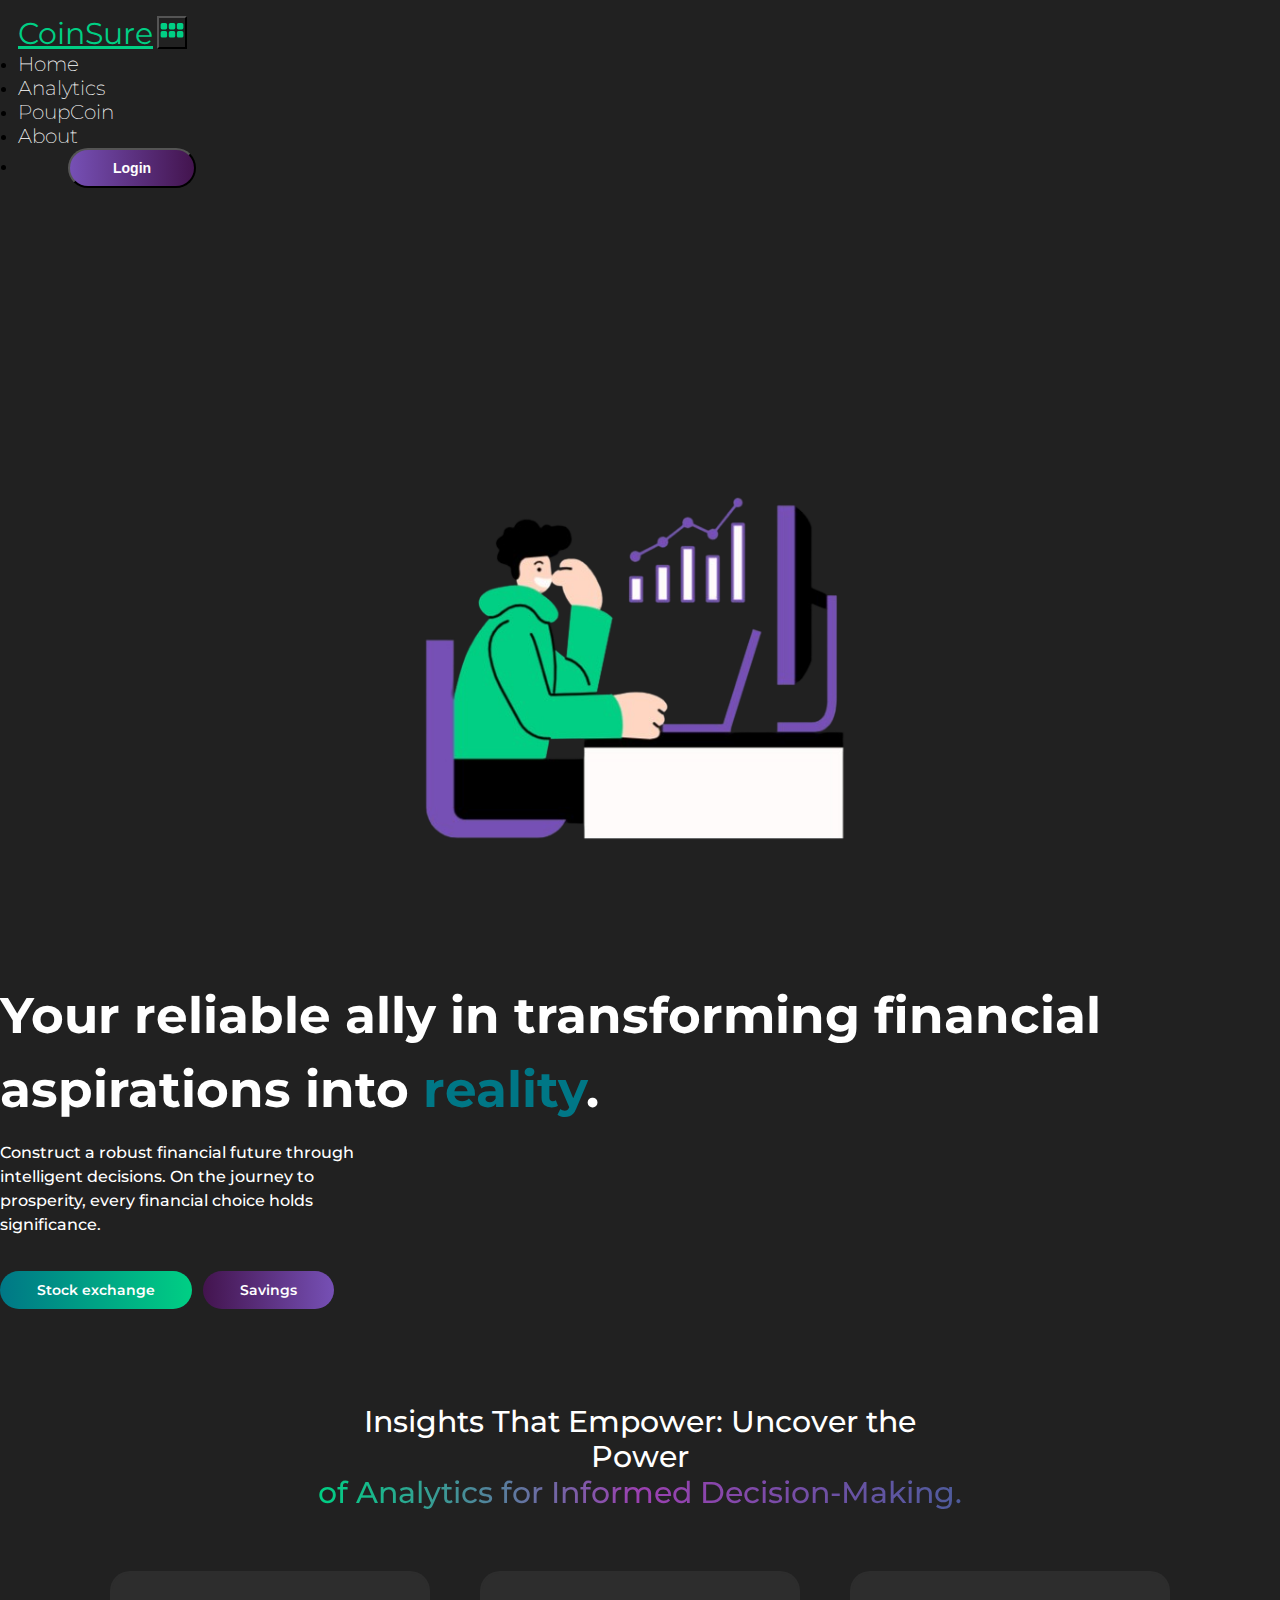
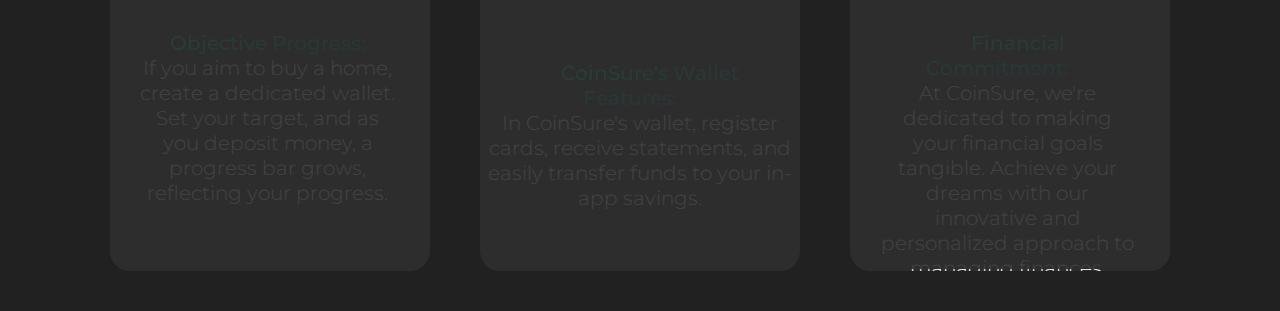
<file: oi.3/Home/index.html>
<!DOCTYPE html>
<html lang="en">
<head>
    <meta charset="UTF-8">
    <meta name="viewport" content="width=device-width, initial-scale=1, maximum-scale=1">
    <link rel="stylesheet" href="../Home/stylehome.css">
    <link rel="stylesheet" href="https://cdnjs.cloudflare.com/ajax/libs/font-awesome/5.15.3/css/all.min.css" integrity="sha512-Gn5384xqQ1aoWXA+058RXPxPg6/S3U5wuEL+fy7EXPKDdoFHYtq0Xh9DqIh3gkJRbhp51I5uZkMl5R4rkgQJS4g==" crossorigin="anonymous" />
    <link href="https://cdn.jsdelivr.net/npm/bootstrap@5.3.2/dist/css/bootstrap.min.css" rel="stylesheet" integrity="sha384-T3c6CoIi6uLrA9TneNEoa7RxnatzjcDSCmG1MXxSR1GAsXEV/Dwwykc2MPK8M2HN" crossorigin="anonymous">
    <title>CoinSure</title>
</head>
<body>
    <div class="header">
        <div class="container-fluid gx-0">
            <!-- Navbar -->
            <nav class="navbar navbar-expand-lg">
                <div class="container">
                    <a class="navbar-brand logo text-uppercase" href="#">CoinSure</a>
                    <button class="navbar-toggler" type="button" data-bs-toggle="collapse" data-bs-target="#navbarNav" aria-controls="navbarNav" aria-expanded="false" aria-label="Toggle navigation">
                        <span class="navbar-toggler-icon">
                            <svg xmlns="http://www.w3.org/2000/svg" width="26" height="26" fill="currentColor" class="bi bi-grid-3x2-gap-fill" viewBox="0 0 16 16">
                                <path d="M1 4a1 1 0 0 1 1-1h2a1 1 0 0 1 1 1v2a1 1 0 0 1-1 1H2a1 1 0 0 1-1-1zm5 0a1 1 0 0 1 1-1h2a1 1 0 0 1 1 1v2a1 1 0 0 1-1 1H7a1 1 0 0 1-1-1zm5 0a1 1 0 0 1 1-1h2a1 1 0 0 1 1 1v2a1 1 0 0 1-1 1h-2a1 1 0 0 1-1-1zM1 9a1 1 0 0 1 1-1h2a1 1 0 0 1 1 1v2a1 1 0 0 1-1 1H2a1 1 0 0 1-1-1zm5 0a1 1 0 0 1 1-1h2a1 1 0 0 1 1 1v2a1 1 0 0 1-1 1H7a1 1 0 0 1-1-1zm5 0a1 1 0 0 1 1-1h2a1 1 0 0 1 1 1v2a1 1 0 0 1-1 1h-2a1 1 0 0 1-1-1z"/>
                            </svg>
                        </span>
                    </button>
                    <div class="collapse navbar-collapse" id="navbarNav">
                        <ul class="navbar-nav ms-auto">
                            <li class="nav-item">
                                <a class="nav-link active" aria-current="page" href="../Home/index.html">Home</a>
                            </li>
                            <li class="nav-item">
                                <a class="nav-link" href="#">Analytics</a>
                            </li>
                            <li class="nav-item">
                                <a class="nav-link" href="#">PoupCoin</a>
                            </li>
                            <li class="nav-item">
                                <a class="nav-link" href="#">About</a>
                            </li>
                            <li class="nav-item">
                                <button class="bnt-navbar" id="loginButton">Login</button>
                             </li>
                        </ul>
                    </div>
                </div>
            </nav>
            <!-- Navbar - END -->
            <div class="container">
                <div class="content-home">
                    <div class="row">
                        <div class="col-lg-7 col-md-5">
                            <div class="box-container">
                                <img src="../img/homegraphic.png" class="img-home" alt="banner-img">
                            </div>
                        </div>
                        <div class="col-lg-5 col-md-7">
                            <div class="box-container2">
                                <h1 class="home-text">Your reliable ally in transforming financial aspirations into<span class="home-span"> reality</span>.</h1>
                                <p class="para-home">Construct a robust financial future through intelligent decisions. On the journey to prosperity, every financial choice holds significance.</p>
                                <div class="btn-home">
                                    <a href="#" class="home-links">Stock exchange </a>
                                    <a href="#" class="home-links btn-2">Savings </a>
                                </div>
                            </div>
                        </div>
                        <div class="title-analytic">
                            <h1 class="title">Insights That Empower: Uncover the Power</h1>
                        </div>
                        <div id="wordContainer">of Analytics for Informed Decision-Making.</div>
                        <div class="box-container3">
                            <div class="card" style="--clr: #00cf84">
                                <h6 class="text-card"><span class="title-card">Objective Progress:</span> <br> If you aim to buy a home, create a dedicated wallet. Set your target, and as you deposit money, a progress bar grows, reflecting your progress.</h6>
                            </div>
                            <div class="card" style="--clr: #007786">
                                <h6 class="text-card2"><span class="title-card">CoinSure's Wallet Features:</span> <br>
                                    In CoinSure's wallet, register cards, receive statements, and easily transfer funds to your in-app savings.</h6>
                            </div>
                            <div class="card" style="--clr: #7650b5">
                                <h6 class="text-card"> <span class="title-card">Financial Commitment:</span> <br>
                                    At CoinSure, we're dedicated to making your financial goals tangible. Achieve your dreams with our innovative and personalized approach to managing finances.</h6>
                            </div>
                        </div>
                        <div class="text">
                        </div>
                    </div>
                </div>
            </div>

            <script src="https://cdn.jsdelivr.net/npm/@popperjs/core@2.11.8/dist/umd/popper.min.js" integrity="sha384-I7E8VVD/ismYTF4hNIPjVp/Zjvgyol6VFvRkX/vR+Vc4jQkC+hVqc2pM8ODewa9r" crossorigin="anonymous"></script>
            <script src="https://cdn.jsdelivr.net/npm/bootstrap@5.3.2/dist/js/bootstrap.min.js" integrity="sha384-BBtl+eGJRgqQAUMxJ7pMwbEyER4l1g+O15P+16Ep7Q9Q+zqX6gSbd85u4mG4QzX+" crossorigin="anonymous"></script>
            <script src="../Home/home.js" type="text/javascript" ></script>
</body>
</html>
</file>
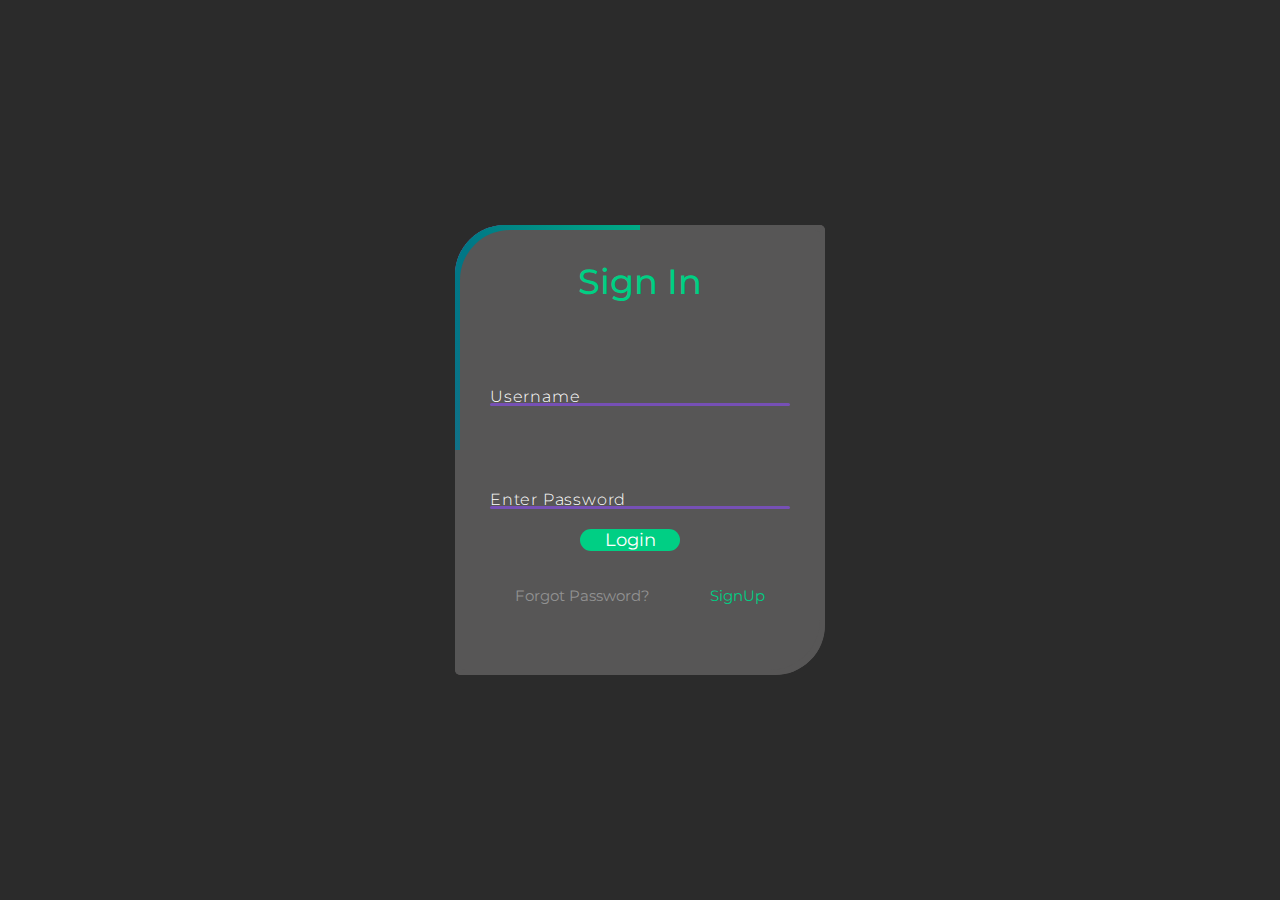
<file: oi.3/login/login.html>
<!DOCTYPE html>
<html lang="en">
<head>
    <meta charset="UTF-8">
    <meta name="viewport" content="width=device-width, initial-scale=1, maximum-scale=1">
    <link rel="stylesheet" href="../login/login.css">
    <link rel="stylesheet" href="https://cdnjs.cloudflare.com/ajax/libs/font-awesome/5.15.3/css/all.min.css" integrity="sha512-Gn5384xqQ1aoWXA+058RXPxPg6/S3U5wuEL+fy7EXPKDdoFHYtq0Xh9DqIh3gkJRbhp51I5uZkMl5R4rkgQJS4g==" crossorigin="anonymous" />
    <link href="https://cdn.jsdelivr.net/npm/bootstrap@5.3.2/dist/css/bootstrap.min.css" rel="stylesheet" integrity="sha384-T3c6CoIi6uLrA9TneNEoa7RxnatzjcDSCmG1MXxSR1GAsXEV/Dwwykc2MPK8M2HN" crossorigin="anonymous">
    <title>CoinSure</title>
</head>
<body>
    <div class="box">
        <div class="box">
            <form action="" method="post" onsubmit="return redirectToIndex()">
                <h2>Sign In</h2>
                <div class="inputBox">
                    <input type="text" name="username" required>
                    <span class="username">Username</span>
                    <i></i>
                </div>
                <div class="inputBox">
                    <input type="password" name="password" required>
                    <span class="password">Enter Password</span>
                    <i></i>
                </div>
                <input class="Login" type="submit" value="Login">

            <div class="links">
                <a href="#">Forgot Password?</a>
                <a href="#">SignUp</a>
            </div>
        </div>
      </form>
    </div>
</body>
    <script src="../login/login.js" type="text/javascript" ></script>
</html>
</file>
<file: oi.3/Home/stylehome.css>
/* Importando a fonte Montserrat */
@import url('https://fonts.googleapis.com/css2?family=Montserrat:ital,wght@0,100;0,300;1,100&display=swap');

:root {
    --color-primary: #00cf84;
    --color-primary2: #007786;
    --color-secundary2: #43144E;
    --color-secundary: #7650b5;
    --color-warning: #F7D060;
    --color-white: #fff;
    --color-font: #ffffff;
    --color-dark: #000000;
    --color-background: #212121;
}

* {
    margin: 0;
    padding: 0;
    box-sizing: border-box;
    background-color: var(--color-background);
}

body {
    font-family: 'Montserrat', sans-serif;
    color: var(--cor-texto);
    overflow-x: hidden;
}

p{
    color: #dbd4d4;
    font-size: 18px;
    font-weight: 400;
}
.header {
    height: 100vh;
    width: 100%;
}

.navbar {
    padding: 15px 18px !important;
}

.navbar-brand.logo.text-uppercase {
    font-size: 30px !important;
    color: var(--color-primary) !important;
    font-weight: 400;
}

.navbar-toggler{
    color: transparent !important;
}

.navbar-toggler-icon {
    color: var(--color-primary);
}

.nav-item .nav-link {
    color: var(--color-font);
    font-size: 20px;
    font-weight: 200;
    position: relative;
    text-decoration: none;
}

.nav-link::after {
    content: '';
    position: absolute;
    bottom: -1px;
    left: 0px;
    width: 0%;
    height: 3px;
    background: linear-gradient(to right, #007786, #00CF84);
    transition: width 0.5s ease-in-out;
}

.nav-item:hover .nav-link::after {
    width: 100%;
}

.nav-link.active {
    color: white !important;
}

.nav-item .nav-link:hover {
    color: var(--color-secundary) !important;
}

#login {
    border: none;
    cursor: pointer;
}

#login:active{
    transform: scale(0.98);
}

.bnt-navbar {
    display: inline-block;
    padding: 10px 43px;
    color: white;
    border-radius: 50px;
    text-decoration: none;
    font-size: 14px;
    font-weight: 600;
    background: linear-gradient(to right, #7650b5, #43144E);
    position: relative;
    overflow: hidden;
    margin-left: 50px;
}

.bnt-navbar::before {
    content: "";
    position: absolute;
    top: 0;
    right: 0;
    bottom: 0;
    left: 0;
    border: 2px solid transparent;
    border-image: linear-gradient(to right, #7650b5, #00cf84);
    border-image-slice: 1;
    border-radius: 50px;
    pointer-events: none;
    z-index: -1;
}


/* Home */

.content-home2{
    height: 90vh;
    width: 100%;
    display: flex;
    justify-content: space-between;
    align-items: center;
}

.box-container2{
    margin-top: 120px;
}

.home-text{
    font-size: 50px;
    font-weight: 700;
    line-height: 74px;
    color: #fff;
}

.para-home{
    font-size: 16px;
    font-weight: 500;
    color: #ffffff;
    max-width: 400px;
    line-height: 24px;
    margin: 14px 0px;
}

.home-links{
    display: inline-block;
    text-decoration: none;
    color: #fff;
    border: 1px solid linear-gradient(to right, #007786,#00CF84);
    background: linear-gradient(to right, #007786,#00CF84);
    margin: 20px 0px;
    margin-right: 7px;
    border-radius: 50px;
    padding: 10px 37px;
    font-size: 14px;
    font-weight: 600;
}

.home-links:hover {
    transform: scale(1.07); /* Ajuste o fator de escala conforme necessário */
    transition: width 0.5s ease-in-out;
}

.img-home {
    max-width: 100%;
    height: auto;
    display: block;
    margin: auto;
    margin-top: 20%; /* Ajuste conforme necessário */
    max-height: 400px; /* Ajuste conforme necessário */
}

.home-span {
    color: #007786;
}

.btn-2{
    background: linear-gradient(to right, #43144E,#7650b5);
}

.title-analytic{
    display: flex;
    justify-content: center;
    align-items: center;
    padding: 75px 0px 0px 0px; /*superior, direita, inferior, esquerda*/
}

.title{
    font-size: 30px;
    font-weight: 500;
    color: #ffffff;
    max-width: 650px;
    line-height: 35px;
    text-align: center;
}

#wordContainer {
    font-size: 30px;
    text-align: center;
    font-weight: 500;
    margin-top: -20px;
    background: linear-gradient(to right,
    #7650b5 15%,
    #00CF84 25%,
    #9c40b1 50%,
    #007786 100%
);

    color: transparent;
    background-clip: text;
    -webkit-background-clip: text;
    padding: 20px;
    animation: gradientChange 5s infinite linear;
  }

  @keyframes gradientChange {
    0% {
      background-position: 100% 0;
    }
    100% {
      background-position: -100% 0;
    }
  }


.box-container3 {
    display: flex;
    justify-content: center;
    align-items: center;
    gap: 50px;
    flex-wrap: wrap;
    padding: 40px;

}

.container .card {
    position: relative;
    width: 320px;
    height: 300px;
    background-color: rgba(45, 45, 45, 1);
    border-radius: 20px;
    overflow: hidden; /* Adicionado overflow para esconder o overflow do ::before */
}

.container .card::before {
    content: '';
    position: absolute;
    top: var(--y);
    left: var(--x);
    transform: translate(-50%, -50%);
    background: radial-gradient(var(--clr, #fff), transparent, transparent);
    width: 700px;
    height: 700px;
    opacity: 0;
    transition: 0.5s, top 0s, left 0s;
}

.container .card:hover::before {
    opacity: 1;
}

.container .card::after {
    content: '';
    position: absolute;
    inset: 2px;
    border-radius: 18px;
    background: rgba(45, 45, 45, 0.9);

}

.text-card{
    font-size: 20px;
    font-weight: 300;
    color: #ffffff;
    line-height: 25px;
    max-width: 300px;
    padding: 60px 15px 0px 30px; /*superior, direita, inferior, esquerda*/
    text-align: center;
    background: none;
    z-index: 2;
}


.text-card2{
    font-size: 20px;
    font-weight: 300;
    color: #ffffff;
    line-height: 25px;
    justify-content: center;
    padding: 90px 5px 0px 5px; /*superior, direita, inferior, esquerda*/
    text-align: center;
    background: none;
    z-index: 2;
}

.title-card{
    font-size: 20px;
    text-align: center;
    font-weight: 500;
    background: linear-gradient(to right, #00CF84, #007786);
    color: transparent;
    background-clip: text;
    -webkit-background-clip: text;
    padding: 20px;
    animation: gradientChange 5s infinite linear;
  }

  @keyframes gradientChange {
    0% {
      background-position: 100% 0;
    }
    100% {
      background-position: -100% 0;
    }
  }


  @media screen and (min-width: 600px) and (max-width: 1024px) {
    .content-home2 {
        flex-direction: column;
        text-align: center;
    }

    .img-home {
        width: 300px;
        margin-left: auto;
        margin-right: auto;
        margin-top: 50px;
    }

    .home-text {
        font-size: 20px;
        line-height: 30px;
        text-align: center;
    }

    .para-home {
        text-align: center;
        margin-top: 20px;
    }

    .home-links {
        justify-content: center;
        margin-top: 20px;
    }

    .home-text,
    .para-home,
    .home-links {
        margin-bottom: 20px;
    }
}

@media screen and (max-width: 600px) {
    .content-home2 {
        flex-direction: column;
        text-align: center;
    }

    .img-home {
        width: 300px;
        margin-left: auto;
        margin-right: auto;
        margin-top: 50px;
    }

    .home-text {
        font-size: 25px;
        line-height: 30px;
        text-align: center;
        margin-left: auto;
        margin-right: auto;
    }

    .para-home {
        text-align: center;
        margin-top: 20px;
        margin-left: auto;
        margin-right: auto;
    }

    .btn-home {
        justify-content: center;
        margin-top: 20px;
        margin-left: 90px;
        margin-right: 90px;
    }

    .home-text,
    .para-home,
    .home-links {
        margin-bottom: 20px;
    }
}/* Estilos para dispositivos móveis com largura de tela de até 600 pixels */
</file>
<file: oi.3/login/login.css>
@import url('https://fonts.googleapis.com/css2?family=Montserrat:wght@100;300;500&display=swap');

:root {
    --color-primary: #00cf84;
    --color-primary2: #007786;
    --color-secundary2: #43144E;
    --color-secundary: #7650b5;
    --color-warning: #F7D060;
    --color-white: #fff;
    --color-font: #ffffff;
    --color-dark: #000000;
    --color-background: #212121;
}

*{
    margin: 0;
    padding: 0;
    box-sizing: border-box;
    font-family: 'montserrat', sans-serif;
}

body {
    display: flex;
    justify-content: center;
    align-items: center;
    height: 100vh; /* Esta propriedade faz com que o corpo ocupe 100% da altura da viewport */
    margin: 0;
    background: #2b2b2b !important;
}


.box{
    position: relative;
    width: 370px;
    height: 450px;
    background: #575656 ;
    border-radius: 50px 5px ;
    overflow: hidden;
}

.box::before{
    content: '';
    position: absolute;
    top: -50%;
    left: -50%;
    width: 370px;
    height: 450px;
    background: linear-gradient(60deg, transparent, #7650b5, #43144E);
    transform-origin: bottom right;
    animation: animate 6s linear infinite;
}

.box::after{
    content: '';
    position: absolute;
    top: -50%;
    left: -50%;
    width: 370px;
    height: 450px;
    background: linear-gradient(60deg, transparent, #007786, #00cf84);
    transform-origin: bottom right;
    animation: animate 6s linear infinite;
    animation-delay: -3s ;
}

@keyframes animate{
    0%
    {
        transform: rotate(0deg);
    }
    100%
    {
        transform: rotate(360deg);
    }
}

form{
    position: absolute;
    inset: 5px;
    border-radius: 50px 5px;
    background: #575656;
    z-index: 10;
    padding: 30px 30px;
    display: flex;
    flex-direction: column;
}

h2{
    color: #00cf84 !important;
    font-size: 35px;
    font-weight: 500;
    text-align: center;
}

.inputBox{
    position: relative;
    width: 300px;
    margin-top: 35px;
}

.inputBox input {
    position: relative;
    width: 100%;
    padding: 20px 10px 10px;
    background: transparent;
    border: none;
    outline: none;
    color: #fff;
    font-size: 1em;
    letter-spacing: 0.05em;
    z-index: 10;
}

.Login {
    font-size: 18px;
    font-weight: 400;
    color: #ffffff;
    border-radius: 50px;
    border: none;
    outline: none;
    background: #00cf84;
    width: 100px;
    justify-content: center;
    margin-left: 90px;
    margin-top: 20px;
    margin-bottom: 10px;
    cursor: pointer;
}

.Login:active{
    background: linear-gradient(90deg, #007786, #00cf84);
    opacity: 0.8;
}

.username, .password {
    color: #fff;
    font-size: 16px;
    font-weight: 300;
    pointer-events: none;
    letter-spacing: 0.05em;
    transition: 0.5s;
}

.inputBox input:valid ~ span,
.inputBox input:focus ~ span {
    color: #00cf84;
    transform: translateX(-10px) translateY(-30px);
    font-size: 0.75em;
}

.inputBox i{
    position: absolute;
    left: 0;
    bottom: 0;
    width: 100%;
    height: 3px;
    background: #7650b5;
    border-radius: 4px;
    transition: 0.5s;
    pointer-events: none;
    z-index: 9;
}

.inputBox input:valid ~ i,
.inputBox input:focus ~ i {
    height: 44px;
    margin-bottom: 26px;

}

.links {
    display: flex;
    justify-content: space-between;
}

.links a {
    margin: 25px;
    font-size: 15px;
    color: #929292;
    text-decoration: none;
}

.links a:hover i,
.links a:nth-child(2) {
    color: #00cf84;
}

.links a:nth-child(2):hover{
    text-decoration: underline 2px;
    text-underline-offset: 5px;
}
</file>
